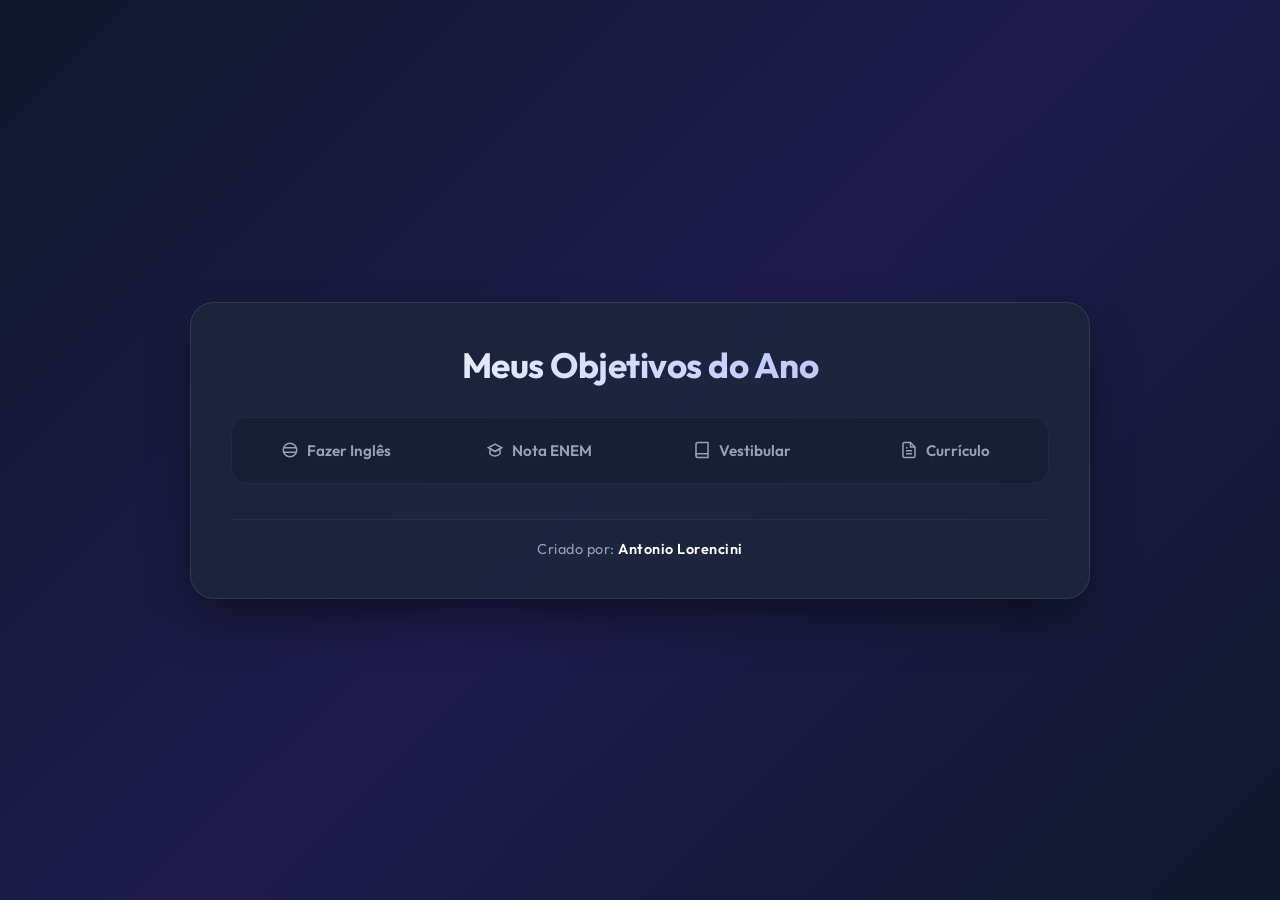
<file: index.html>
<!DOCTYPE html>
<html lang="pt-br">

<head>
    <meta charset="UTF-8">
    <meta name="viewport" content="width=device-width, initial-scale=1.0">
    <title>Meus Objetivos do Ano</title>
    <link rel="stylesheet" href="style.css">
</head>

<body>
    <section class="conteudo-principal">
        <h2 class="titulo-principal">Meus Objetivos do Ano<span></span></h2>
        
        <div class="botoes">
            <button class="botao" id="btn-ingles">
                <img src="ingles.svg" alt="Ícone Inglês" class="icone-btn">
                Fazer Inglês
            </button>
            <button class="botao" id="btn-enem">
                <img src="enem.svg" alt="Ícone ENEM" class="icone-btn">
                Nota ENEM
            </button>
            <button class="botao" id="btn-vestibular">
                <img src="vestibular.svg" alt="Ícone Vestibular" class="icone-btn">
                Vestibular
            </button>
            <button class="botao" id="btn-curriculo">
                <img src="curriculo.svg" alt="Ícone Currículo" class="icone-btn">
                Currículo
            </button>
        </div>

        <div class="abas-conteudo">
            
            <!-- Conteúdo do Inglês -->
            <div class="aba-conteudo" id="conteudo-ingles">
                <h3 class="aba-conteudo-titulo-principal">Finalidades para o Inglês</h3>
                
                <div class="campo-objetivo">
                    <div class="label-container">
                        <span class="label-titulo">Objetivo 1</span>
                    </div>
                    <div class="caixa-objetivo-fixo">
                        Alcançar nível B2 para conversação e manter comunicação fluida em contextos profissionais.
                    </div>
                </div>

                <div class="campo-objetivo">
                    <div class="label-container">
                        <span class="label-titulo">Objetivo 2</span>
                    </div>
                    <div class="caixa-objetivo-fixo">
                        Praticar escuta diariamente ouvindo podcasts e assistindo a conteúdos em inglês sem legenda.
                    </div>
                </div>

                <div class="campo-objetivo">
                    <div class="label-container">
                        <span class="label-titulo">Objetivo 3</span>
                    </div>
                    <div class="caixa-objetivo-fixo">
                        Ler pelo menos 2 livros inteiramente em inglês até o final do ano para expandir vocabulário.
                    </div>
                </div>
            </div>

            <!-- Conteúdo do ENEM -->
            <div class="aba-conteudo" id="conteudo-enem">
                <h3 class="aba-conteudo-titulo-principal">Finalidades para o ENEM</h3>
                
                <div class="campo-objetivo">
                    <div class="label-container">
                        <span class="label-titulo">Objetivo 1</span>
                    </div>
                    <div class="caixa-objetivo-fixo">
                        Tirar mais de 900 pontos na prova de Redação mantendo uma rotina semanal de prática de escrita.
                    </div>
                </div>

                <div class="campo-objetivo">
                    <div class="label-container">
                        <span class="label-titulo">Objetivo 2</span>
                    </div>
                    <div class="caixa-objetivo-fixo">
                        Realizar 2 simulados completos por mês com cronometragem rigorosa de tempo de prova.
                    </div>
                </div>

                <div class="campo-objetivo">
                    <div class="label-container">
                        <span class="label-titulo">Objetivo 3</span>
                    </div>
                    <div class="caixa-objetivo-fixo">
                        Revisar tópicos recorrentes de Matemática Básica e Ciências da Natureza semanalmente.
                    </div>
                </div>
            </div>

            <!-- Conteúdo do Vestibular -->
            <div class="aba-conteudo" id="conteudo-vestibular">
                <h3 class="aba-conteudo-titulo-principal">Finalidades para o Vestibular</h3>
                
                <div class="campo-objetivo">
                    <div class="label-container">
                        <span class="label-titulo">Objetivo 1</span>
                    </div>
                    <div class="caixa-objetivo-fixo">
                        Dominar a leitura e análise de todas as obras literárias obrigatórias descritas no edital.
                    </div>
                </div>

                <div class="campo-objetivo">
                    <div class="label-container">
                        <span class="label-titulo">Objetivo 2</span>
                    </div>
                    <div class="caixa-objetivo-fixo">
                        Resolver as provas e bancas dos últimos 5 anos identificando o padrão das questões.
                    </div>
                </div>

                <div class="campo-objetivo">
                    <div class="label-container">
                        <span class="label-titulo">Objetivo 3</span>
                    </div>
                    <div class="caixa-objetivo-fixo">
                        Aprimorar o controle de tempo e a estratégia de resolução de questões para a segunda fase.
                    </div>
                </div>
            </div>

            <!-- Conteúdo do Currículo (Google Docs) -->
            <div class="aba-conteudo" id="conteudo-curriculo">
                <h3 class="aba-conteudo-titulo-principal">Meu Currículo no Google Docs</h3>
                <iframe 
                    src="https://docs.google.com/document/d/1U83vrY_qnT5jPVnGaHf1C57nIq3u1306e1av0F2DyiM/preview" 
                    title="Documento do Google Docs - Currículo"
                    class="iframe-curriculo">
                </iframe>
            </div>

        </div>

        <!-- Rodapé -->
        <footer class="rodape">
            <p>Criado por: <span>Antonio Lorencini</span></p>
        </footer>

    </section>

    <script src="main.js"></script>
</body>

</html>
</file>
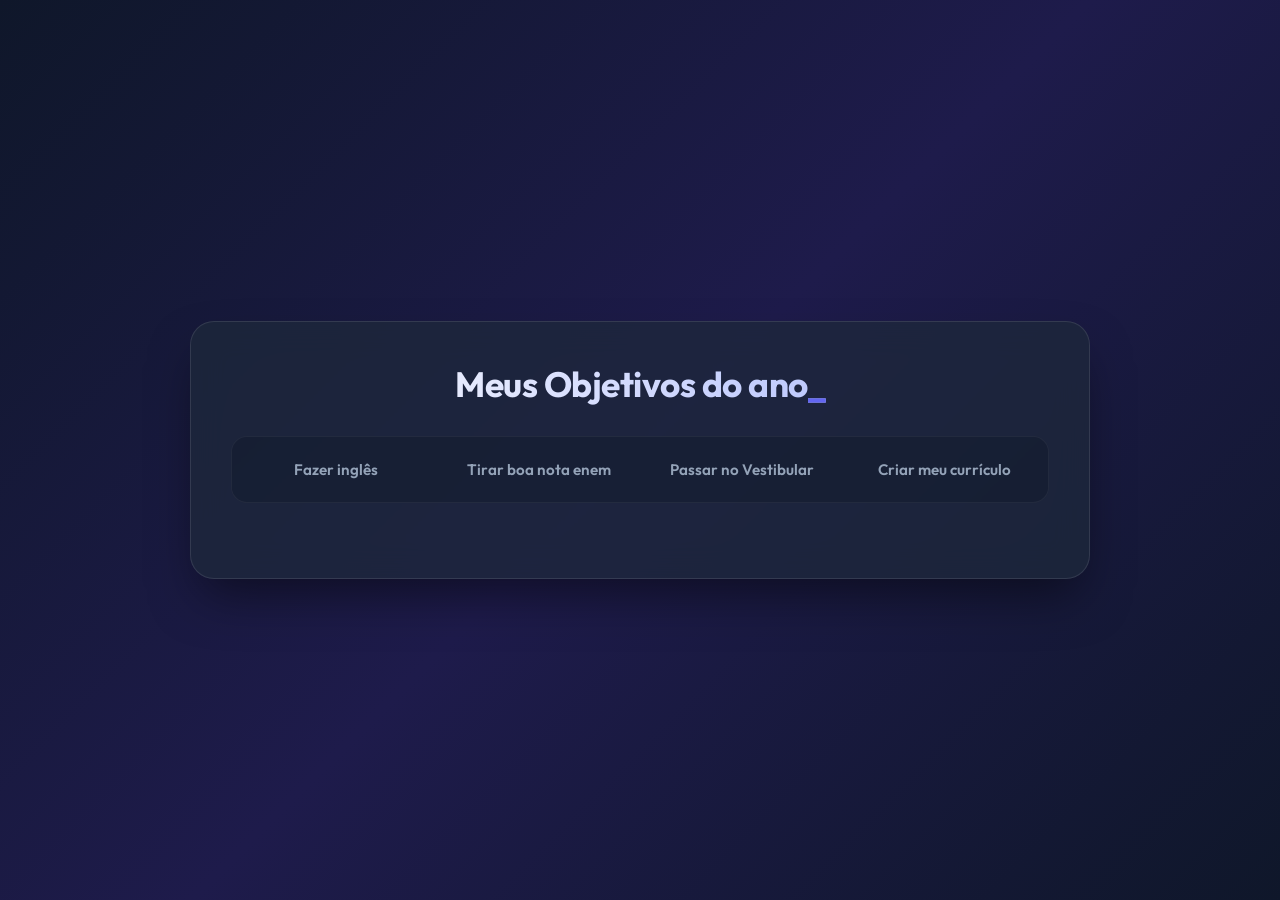
<file: index1.html>
<!DOCTYPE html>
<html lang="pt-br">

<head>
    <meta charset="UTF-8">
    <meta name="viewport" content="width=device-width, initial-scale=1.0">
    <title>Meus objetivos do ano</title>
    <link rel="stylesheet" href="style.css">
</head>

<body>
    <section class="conteudo-principal">
        <h2 class="titulo-principal">Meus Objetivos do ano<span>_</span></h2>
        
        <div class="botoes">
            <button class="botao" id="btn-ingles">Fazer inglês</button>
            <button class="botao" id="btn-enem">Tirar boa nota enem</button>
            <button class="botao">Passar no Vestibular</button>
            <button class="botao">Criar meu currículo</button>
        </div>

        <!-- Área onde as finalidades aparecem -->
        <div class="abas-conteudo">
            
            <!-- Conteúdo do Inglês -->
            <div class="aba-conteudo" id="conteudo-ingles">
                <h3 class="aba-conteudo-titulo-principal">Finalidades para o Inglês</h3>
                
                <div class="campo-objetivo">
                    <label for="objetivo1">Objetivo 1:</label>
                    <textarea id="objetivo1" placeholder="Digite seu 1º objetivo com o inglês..."></textarea>
                </div>

                <div class="campo-objetivo">
                    <label for="objetivo2">Objetivo 2:</label>
                    <textarea id="objetivo2" placeholder="Digite seu 2º objetivo com o inglês..."></textarea>
                </div>

                <div class="campo-objetivo">
                    <label for="objetivo3">Objetivo 3:</label>
                    <textarea id="objetivo3" placeholder="Digite seu 3º objetivo com o inglês..."></textarea>
                </div>
            </div>

            <!-- Conteúdo do ENEM -->
            <div class="aba-conteudo" id="conteudo-enem">
                <h3 class="aba-conteudo-titulo-principal">Finalidades para o ENEM</h3>
                
                <div class="campo-objetivo">
                    <label for="enem-obj1">Objetivo 1:</label>
                    <textarea id="enem-obj1" placeholder="Digite seu 1º objetivo para o ENEM..."></textarea>
                </div>

                <div class="campo-objetivo">
                    <label for="enem-obj2">Objetivo 2:</label>
                    <textarea id="enem-obj2" placeholder="Digite seu 2º objetivo para o ENEM..."></textarea>
                </div>

                <div class="campo-objetivo">
                    <label for="enem-obj3">Objetivo 3:</label>
                    <textarea id="enem-obj3" placeholder="Digite seu 3º objetivo para o ENEM..."></textarea>
                </div>
            </div>

        </div>

    </section>

    <script src="main.js"></script>
</body>

</html>
</file>
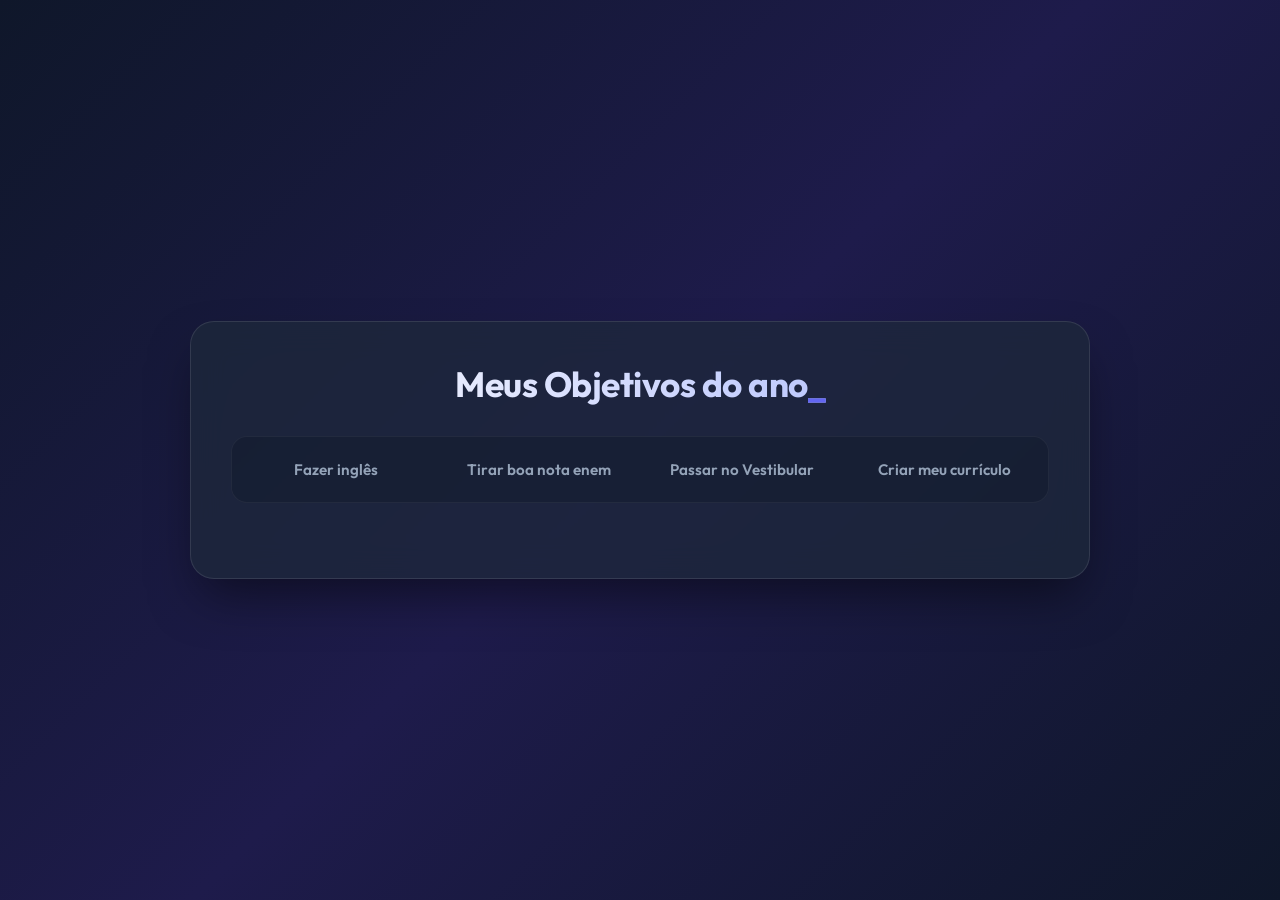
<file: index2.html>
<!DOCTYPE html>
<html lang="pt-br">

<head>
    <meta charset="UTF-8">
    <meta name="viewport" content="width=device-width, initial-scale=1.0">
    <title>Meus objetivos do ano</title>
    <link rel="stylesheet" href="style.css">
</head>

<body>
    <section class="conteudo-principal">
        <h2 class="titulo-principal">Meus Objetivos do ano<span>_</span></h2>
        
        <div class="botoes">
            <button class="botao" id="btn-ingles">Fazer inglês</button>
            <button class="botao" id="btn-enem">Tirar boa nota enem</button>
            <button class="botao" id="btn-vestibular">Passar no Vestibular</button>
            <button class="botao" id="btn-curriculo">Criar meu currículo</button>
        </div>

        <!-- Área onde as finalidades aparecem -->
        <div class="abas-conteudo">
            
            <!-- Conteúdo do Inglês -->
            <div class="aba-conteudo" id="conteudo-ingles">
                <h3 class="aba-conteudo-titulo-principal">Finalidades para o Inglês</h3>
                
                <div class="campo-objetivo">
                    <label for="ingles-obj1">Objetivo 1:</label>
                    <textarea id="ingles-obj1" placeholder="Digite seu 1º objetivo com o inglês..."></textarea>
                </div>

                <div class="campo-objetivo">
                    <label for="ingles-obj2">Objetivo 2:</label>
                    <textarea id="ingles-obj2" placeholder="Digite seu 2º objetivo com o inglês..."></textarea>
                </div>

                <div class="campo-objetivo">
                    <label for="ingles-obj3">Objetivo 3:</label>
                    <textarea id="ingles-obj3" placeholder="Digite seu 3º objetivo com o inglês..."></textarea>
                </div>
            </div>

            <!-- Conteúdo do ENEM -->
            <div class="aba-conteudo" id="conteudo-enem">
                <h3 class="aba-conteudo-titulo-principal">Finalidades para o ENEM</h3>
                
                <div class="campo-objetivo">
                    <label for="enem-obj1">Objetivo 1:</label>
                    <textarea id="enem-obj1" placeholder="Digite seu 1º objetivo para o ENEM..."></textarea>
                </div>

                <div class="campo-objetivo">
                    <label for="enem-obj2">Objetivo 2:</label>
                    <textarea id="enem-obj2" placeholder="Digite seu 2º objetivo para o ENEM..."></textarea>
                </div>

                <div class="campo-objetivo">
                    <label for="enem-obj3">Objetivo 3:</label>
                    <textarea id="enem-obj3" placeholder="Digite seu 3º objetivo para o ENEM..."></textarea>
                </div>
            </div>

            <!-- Conteúdo do Vestibular -->
            <div class="aba-conteudo" id="conteudo-vestibular">
                <h3 class="aba-conteudo-titulo-principal">Finalidades para o Vestibular</h3>
                
                <div class="campo-objetivo">
                    <label for="vestibular-obj1">Objetivo 1:</label>
                    <textarea id="vestibular-obj1" placeholder="Digite seu 1º objetivo para o Vestibular..."></textarea>
                </div>

                <div class="campo-objetivo">
                    <label for="vestibular-obj2">Objetivo 2:</label>
                    <textarea id="vestibular-obj2" placeholder="Digite seu 2º objetivo para o Vestibular..."></textarea>
                </div>

                <div class="campo-objetivo">
                    <label for="vestibular-obj3">Objetivo 3:</label>
                    <textarea id="vestibular-obj3" placeholder="Digite seu 3º objetivo para o Vestibular..."></textarea>
                </div>
            </div>

            <!-- Conteúdo do Currículo -->
            <div class="aba-conteudo" id="conteudo-curriculo">
                <h3 class="aba-conteudo-titulo-principal">Finalidades para o Currículo</h3>
                
                <div class="campo-objetivo">
                    <label for="curriculo-obj1">Objetivo 1:</label>
                    <textarea id="curriculo-obj1" placeholder="Digite seu 1º objetivo para o currículo..."></textarea>
                </div>

                <div class="campo-objetivo">
                    <label for="curriculo-obj2">Objetivo 2:</label>
                    <textarea id="curriculo-obj2" placeholder="Digite seu 2º objetivo para o currículo..."></textarea>
                </div>

                <div class="campo-objetivo">
                    <label for="curriculo-obj3">Objetivo 3:</label>
                    <textarea id="curriculo-obj3" placeholder="Digite seu 3º objetivo para o currículo..."></textarea>
                </div>
            </div>

        </div>

    </section>

    <script src="main.js"></script>
</body>

</html>
</file>
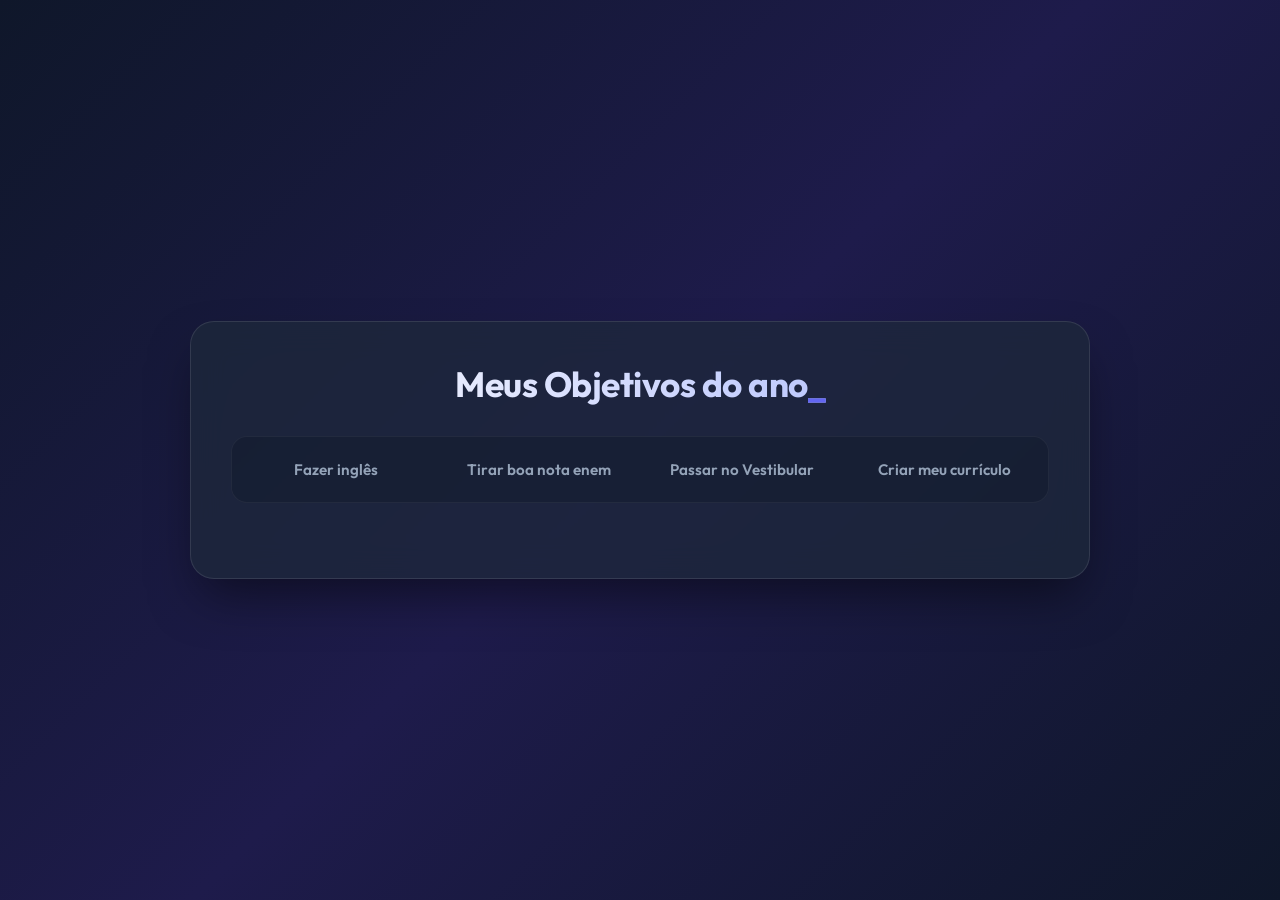
<file: index3.html>
<!DOCTYPE html>
<html lang="pt-br">

<head>
    <meta charset="UTF-8">
    <meta name="viewport" content="width=device-width, initial-scale=1.0">
    <title>Meus objetivos do ano</title>
    <link rel="stylesheet" href="style.css">
</head>

<body>
    <section class="conteudo-principal">
        <h2 class="titulo-principal">Meus Objetivos do ano<span>_</span></h2>
        
        <div class="botoes">
            <button class="botao" id="btn-ingles">Fazer inglês</button>
            <button class="botao" id="btn-enem">Tirar boa nota enem</button>
            <button class="botao" id="btn-vestibular">Passar no Vestibular</button>
            <button class="botao" id="btn-curriculo">Criar meu currículo</button>
        </div>

        <!-- Área onde as finalidades aparecem -->
        <div class="abas-conteudo">
            
            <!-- Conteúdo do Inglês -->
            <div class="aba-conteudo" id="conteudo-ingles">
                <h3 class="aba-conteudo-titulo-principal">Finalidades para o Inglês</h3>
                
                <div class="campo-objetivo">
                    <label for="ingles-obj1">Objetivo 1:</label>
                    <textarea id="ingles-obj1" placeholder="Digite seu 1º objetivo com o inglês..."></textarea>
                </div>

                <div class="campo-objetivo">
                    <label for="ingles-obj2">Objetivo 2:</label>
                    <textarea id="ingles-obj2" placeholder="Digite seu 2º objetivo com o inglês..."></textarea>
                </div>

                <div class="campo-objetivo">
                    <label for="ingles-obj3">Objetivo 3:</label>
                    <textarea id="ingles-obj3" placeholder="Digite seu 3º objetivo com o inglês..."></textarea>
                </div>
            </div>

            <!-- Conteúdo do ENEM -->
            <div class="aba-conteudo" id="conteudo-enem">
                <h3 class="aba-conteudo-titulo-principal">Finalidades para o ENEM</h3>
                
                <div class="campo-objetivo">
                    <label for="enem-obj1">Objetivo 1:</label>
                    <textarea id="enem-obj1" placeholder="Digite seu 1º objetivo para o ENEM..."></textarea>
                </div>

                <div class="campo-objetivo">
                    <label for="enem-obj2">Objetivo 2:</label>
                    <textarea id="enem-obj2" placeholder="Digite seu 2º objetivo para o ENEM..."></textarea>
                </div>

                <div class="campo-objetivo">
                    <label for="enem-obj3">Objetivo 3:</label>
                    <textarea id="enem-obj3" placeholder="Digite seu 3º objetivo para o ENEM..."></textarea>
                </div>
            </div>

            <!-- Conteúdo do Vestibular -->
            <div class="aba-conteudo" id="conteudo-vestibular">
                <h3 class="aba-conteudo-titulo-principal">Finalidades para o Vestibular</h3>
                
                <div class="campo-objetivo">
                    <label for="vestibular-obj1">Objetivo 1:</label>
                    <textarea id="vestibular-obj1" placeholder="Digite seu 1º objetivo para o Vestibular..."></textarea>
                </div>

                <div class="campo-objetivo">
                    <label for="vestibular-obj2">Objetivo 2:</label>
                    <textarea id="vestibular-obj2" placeholder="Digite seu 2º objetivo para o Vestibular..."></textarea>
                </div>

                <div class="campo-objetivo">
                    <label for="vestibular-obj3">Objetivo 3:</label>
                    <textarea id="vestibular-obj3" placeholder="Digite seu 3º objetivo para o Vestibular..."></textarea>
                </div>
            </div>

            <!-- Conteúdo do Currículo (Google Docs Embutido) -->
            <div class="aba-conteudo" id="conteudo-curriculo">
                <h3 class="aba-conteudo-titulo-principal">Meu Currículo no Google Docs</h3>
                <iframe 
                    src="https://docs.google.com/document/d/1U83vrY_qnT5jPVnGaHf1C57nIq3u1306e1av0F2DyiM/preview" 
                    title="Documento do Google Docs - Currículo"
                    class="iframe-curriculo">
                </iframe>
            </div>

        </div>

    </section>

    <script src="main.js"></script>
</body>

</html>
</file>
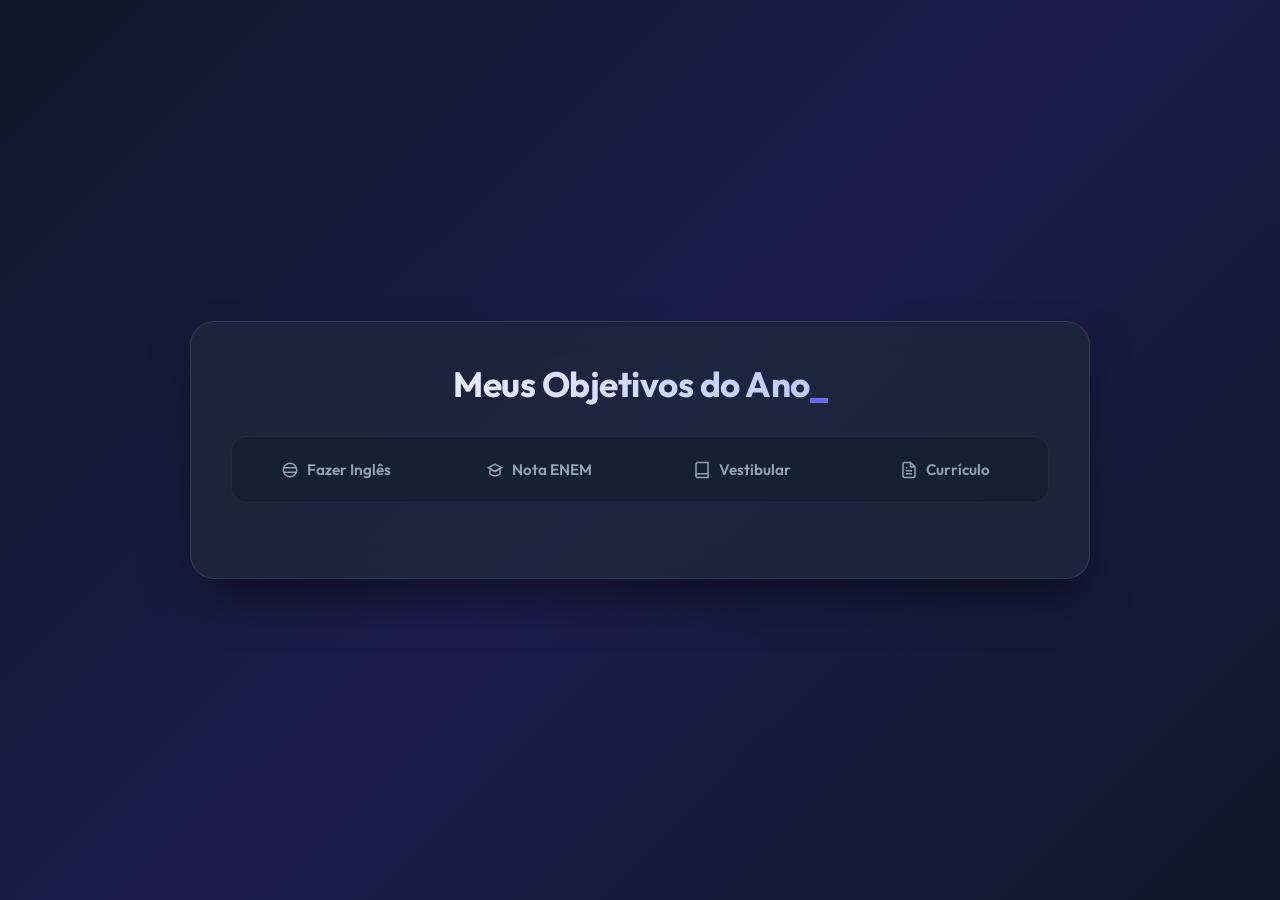
<file: index4.html>
<!DOCTYPE html>
<html lang="pt-br">

<head>
    <meta charset="UTF-8">
    <meta name="viewport" content="width=device-width, initial-scale=1.0">
    <title>Meus Objetivos do Ano</title>
    <link rel="stylesheet" href="style.css">
</head>

<body>
    <section class="conteudo-principal">
        <h2 class="titulo-principal">Meus Objetivos do Ano<span>_</span></h2>
        
        <div class="botoes">
            <button class="botao" id="btn-ingles">
                <svg width="18" height="18" fill="none" stroke="currentColor" stroke-width="2" viewBox="0 0 24 24"><path d="M12 21a9 9 0 100-18 9 9 0 000 18z"></path><path d="M3.6 9h16.8M3.6 15h16.8"></path></svg>
                Fazer Inglês
            </button>
            <button class="botao" id="btn-enem">
                <svg width="18" height="18" fill="none" stroke="currentColor" stroke-width="2" viewBox="0 0 24 24"><path d="M12 14l9-5-9-5-9 5 9 5z"></path><path d="M12 14l6.16-3.422a12.083 12.083 0 01.665 6.479A11.952 11.952 0 0112 20.055a11.952 11.952 0 01-6.824-2.998 12.078 12.078 0 01.665-6.479L12 14z"></path></svg>
                Nota ENEM
            </button>
            <button class="botao" id="btn-vestibular">
                <svg width="18" height="18" fill="none" stroke="currentColor" stroke-width="2" viewBox="0 0 24 24"><path d="M4 19.5A2.5 2.5 0 016.5 17H20"></path><path d="M6.5 2H20v20H6.5A2.5 2.5 0 014 19.5v-15A2.5 2.5 0 016.5 2z"></path></svg>
                Vestibular
            </button>
            <button class="botao" id="btn-curriculo">
                <svg width="18" height="18" fill="none" stroke="currentColor" stroke-width="2" viewBox="0 0 24 24"><path d="M14 2H6a2 2 0 00-2 2v16a2 2 0 002 2h12a2 2 0 002-2V8l-6-6z"></path><path d="M14 2v6h6"></path><path d="M16 13H8M16 17H8M10 9H8"></path></svg>
                Currículo
            </button>
        </div>

        <div class="abas-conteudo">
            
            <!-- Conteúdo do Inglês -->
            <div class="aba-conteudo" id="conteudo-ingles">
                <h3 class="aba-conteudo-titulo-principal">Finalidades para o Inglês</h3>
                
                <div class="campo-objetivo">
                    <label for="ingles-obj1">Objetivo 1</label>
                    <textarea id="ingles-obj1" placeholder="Ex: Alcançar nível B2 para conversação..."></textarea>
                </div>

                <div class="campo-objetivo">
                    <label for="ingles-obj2">Objetivo 2</label>
                    <textarea id="ingles-obj2" placeholder="Ex: Praticar escuta com podcasts diários..."></textarea>
                </div>

                <div class="campo-objetivo">
                    <label for="ingles-obj3">Objetivo 3</label>
                    <textarea id="ingles-obj3" placeholder="Ex: Ler 2 livros em inglês até o fim do ano..."></textarea>
                </div>
            </div>

            <!-- Conteúdo do ENEM -->
            <div class="aba-conteudo" id="conteudo-enem">
                <h3 class="aba-conteudo-titulo-principal">Finalidades para o ENEM</h3>
                
                <div class="campo-objetivo">
                    <label for="enem-obj1">Objetivo 1</label>
                    <textarea id="enem-obj1" placeholder="Ex: Tirar mais de 900 na Redação..."></textarea>
                </div>

                <div class="campo-objetivo">
                    <label for="enem-obj2">Objetivo 2</label>
                    <textarea id="enem-obj2" placeholder="Ex: Fazer 2 simulados por mês..."></textarea>
                </div>

                <div class="campo-objetivo">
                    <label for="enem-obj3">Objetivo 3</label>
                    <textarea id="enem-obj3" placeholder="Ex: Revisar Matemática Básica semanalmente..."></textarea>
                </div>
            </div>

            <!-- Conteúdo do Vestibular -->
            <div class="aba-conteudo" id="conteudo-vestibular">
                <h3 class="aba-conteudo-titulo-principal">Finalidades para o Vestibular</h3>
                
                <div class="campo-objetivo">
                    <label for="vestibular-obj1">Objetivo 1</label>
                    <textarea id="vestibular-obj1" placeholder="Ex: Dominar as leituras obrigatórias..."></textarea>
                </div>

                <div class="campo-objetivo">
                    <label for="vestibular-obj2">Objetivo 2</label>
                    <textarea id="vestibular-obj2" placeholder="Ex: Resolver provas dos últimos 5 anos..."></textarea>
                </div>

                <div class="campo-objetivo">
                    <label for="vestibular-obj3">Objetivo 3</label>
                    <textarea id="vestibular-obj3" placeholder="Ex: Treinar gestão de tempo nas provas..."></textarea>
                </div>
            </div>

            <!-- Conteúdo do Currículo (Google Docs) -->
            <div class="aba-conteudo" id="conteudo-curriculo">
                <h3 class="aba-conteudo-titulo-principal">Meu Currículo no Google Docs</h3>
                <iframe 
                    src="https://docs.google.com/document/d/1U83vrY_qnT5jPVnGaHf1C57nIq3u1306e1av0F2DyiM/preview" 
                    title="Documento do Google Docs - Currículo"
                    class="iframe-curriculo">
                </iframe>
            </div>

        </div>

    </section>

    <script src="main.js"></script>
</body>

</html>
</file>
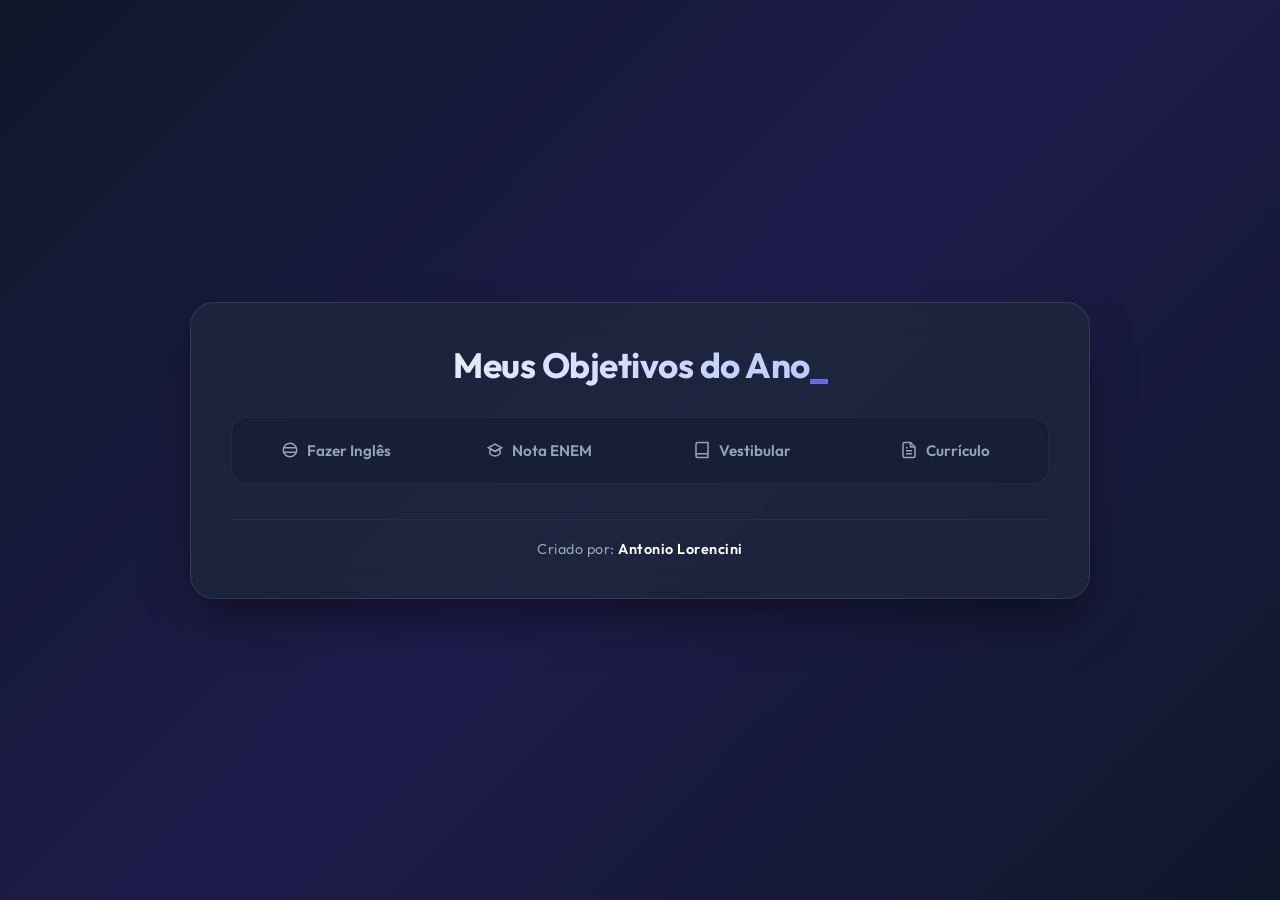
<file: index5.html>
<!DOCTYPE html>
<html lang="pt-br">

<head>
    <meta charset="UTF-8">
    <meta name="viewport" content="width=device-width, initial-scale=1.0">
    <title>Meus Objetivos do Ano</title>
    <link rel="stylesheet" href="style.css">
</head>

<body>
    <section class="conteudo-principal">
        <h2 class="titulo-principal">Meus Objetivos do Ano<span>_</span></h2>
        
        <div class="botoes">
            <button class="botao" id="btn-ingles">
                <svg width="18" height="18" fill="none" stroke="currentColor" stroke-width="2" viewBox="0 0 24 24"><path d="M12 21a9 9 0 100-18 9 9 0 000 18z"></path><path d="M3.6 9h16.8M3.6 15h16.8"></path></svg>
                Fazer Inglês
            </button>
            <button class="botao" id="btn-enem">
                <svg width="18" height="18" fill="none" stroke="currentColor" stroke-width="2" viewBox="0 0 24 24"><path d="M12 14l9-5-9-5-9 5 9 5z"></path><path d="M12 14l6.16-3.422a12.083 12.083 0 01.665 6.479A11.952 11.952 0 0112 20.055a11.952 11.952 0 01-6.824-2.998 12.078 12.078 0 01.665-6.479L12 14z"></path></svg>
                Nota ENEM
            </button>
            <button class="botao" id="btn-vestibular">
                <svg width="18" height="18" fill="none" stroke="currentColor" stroke-width="2" viewBox="0 0 24 24"><path d="M4 19.5A2.5 2.5 0 016.5 17H20"></path><path d="M6.5 2H20v20H6.5A2.5 2.5 0 014 19.5v-15A2.5 2.5 0 016.5 2z"></path></svg>
                Vestibular
            </button>
            <button class="botao" id="btn-curriculo">
                <svg width="18" height="18" fill="none" stroke="currentColor" stroke-width="2" viewBox="0 0 24 24"><path d="M14 2H6a2 2 0 00-2 2v16a2 2 0 002 2h12a2 2 0 002-2V8l-6-6z"></path><path d="M14 2v6h6"></path><path d="M16 13H8M16 17H8M10 9H8"></path></svg>
                Currículo
            </button>
        </div>

        <div class="abas-conteudo">
            
            <!-- Conteúdo do Inglês -->
            <div class="aba-conteudo" id="conteudo-ingles">
                <h3 class="aba-conteudo-titulo-principal">Finalidades para o Inglês</h3>
                
                <div class="campo-objetivo">
                    <label for="ingles-obj1">Objetivo 1</label>
                    <textarea id="ingles-obj1" placeholder="Alcançar nível B2 para conversação..."></textarea>
                </div>

                <div class="campo-objetivo">
                    <label for="ingles-obj2">Objetivo 2</label>
                    <textarea id="ingles-obj2" placeholder="Praticar escuta com podcasts diários..."></textarea>
                </div>

                <div class="campo-objetivo">
                    <label for="ingles-obj3">Objetivo 3</label>
                    <textarea id="ingles-obj3" placeholder="Ler 2 livros em inglês até o fim do ano..."></textarea>
                </div>
            </div>

            <!-- Conteúdo do ENEM -->
            <div class="aba-conteudo" id="conteudo-enem">
                <h3 class="aba-conteudo-titulo-principal">Finalidades para o ENEM</h3>
                
                <div class="campo-objetivo">
                    <label for="enem-obj1">Objetivo 1</label>
                    <textarea id="enem-obj1" placeholder="Tirar mais de 900 na Redação..."></textarea>
                </div>

                <div class="campo-objetivo">
                    <label for="enem-obj2">Objetivo 2</label>
                    <textarea id="enem-obj2" placeholder="Fazer 2 simulados por mês..."></textarea>
                </div>

                <div class="campo-objetivo">
                    <label for="enem-obj3">Objetivo 3</label>
                    <textarea id="enem-obj3" placeholder="Revisar Matemática Básica semanalmente..."></textarea>
                </div>
            </div>

            <!-- Conteúdo do Vestibular -->
            <div class="aba-conteudo" id="conteudo-vestibular">
                <h3 class="aba-conteudo-titulo-principal">Finalidades para o Vestibular</h3>
                
                <div class="campo-objetivo">
                    <label for="vestibular-obj1">Objetivo 1</label>
                    <textarea id="vestibular-obj1" placeholder="Dominar as leituras obrigatórias..."></textarea>
                </div>

                <div class="campo-objetivo">
                    <label for="vestibular-obj2">Objetivo 2</label>
                    <textarea id="vestibular-obj2" placeholder="Resolver provas dos últimos 5 anos..."></textarea>
                </div>

                <div class="campo-objetivo">
                    <label for="vestibular-obj3">Objetivo 3</label>
                    <textarea id="vestibular-obj3" placeholder="Treinar gestão de tempo nas provas..."></textarea>
                </div>
            </div>

            <!-- Conteúdo do Currículo (Google Docs) -->
            <div class="aba-conteudo" id="conteudo-curriculo">
                <h3 class="aba-conteudo-titulo-principal">Meu Currículo - Google Docs</h3>
                <iframe 
                    src="https://docs.google.com/document/d/1U83vrY_qnT5jPVnGaHf1C57nIq3u1306e1av0F2DyiM/preview" 
                    title="Documento do Google Docs - Currículo"
                    class="iframe-curriculo">
                </iframe>
            </div>

        </div>

        <!-- Rodapé adicionado aqui -->
        <footer class="rodape">
            <p>Criado por: <span>Antonio Lorencini</span></p>
        </footer>

    </section>

    <script src="main.js"></script>
</body>

</html>
</file>
<file: style.css>
@import url('https://fonts.googleapis.com/css2?family=Outfit:wght@300;400;500;600;700&display=swap');

:root {
    --bg-gradient: linear-gradient(135deg, #0f172a 0%, #1e1b4b 50%, #0f172a 100%);
    --card-bg: rgba(255, 255, 255, 0.05);
    --card-border: rgba(255, 255, 255, 0.1);
    --primary-color: #6366f1;
    --primary-hover: #4f46e5;
    --accent-glow: rgba(99, 102, 241, 0.25);
    --text-main: #f8fafc;
    --text-muted: #94a3b8;
    --input-bg: rgba(15, 23, 42, 0.65);
}

* {
    margin: 0;
    padding: 0;
    box-sizing: border-box;
}

body {
    font-family: 'Outfit', sans-serif;
    background: var(--bg-gradient) !important;
    background-attachment: fixed !important;
    min-height: 100vh;
    color: var(--text-main);
    display: flex;
    justify-content: center;
    align-items: center;
    padding: 30px 15px;
}

.conteudo-principal {
    width: 100%;
    max-width: 900px;
    background: rgba(30, 41, 59, 0.75);
    backdrop-filter: blur(16px);
    -webkit-backdrop-filter: blur(16px);
    border: 1px solid var(--card-border);
    border-radius: 24px;
    padding: 40px;
    box-shadow: 0 25px 50px -12px rgba(0, 0, 0, 0.5);
}

.titulo-principal {
    font-size: 2.2rem;
    font-weight: 700;
    text-align: center;
    margin-bottom: 30px;
    letter-spacing: -0.5px;
    background: linear-gradient(90deg, #ffffff 0%, #a5b4fc 100%);
    -webkit-background-clip: text;
    -webkit-text-fill-color: transparent;
}

.titulo-principal span {
    color: var(--primary-color);
    -webkit-text-fill-color: var(--primary-color);
}

.botoes {
    display: flex;
    gap: 12px;
    justify-content: center;
    flex-wrap: wrap;
    margin-bottom: 35px;
    background: rgba(15, 23, 42, 0.4);
    padding: 8px;
    border-radius: 16px;
    border: 1px solid rgba(255, 255, 255, 0.05);
}

.botao {
    flex: 1 1 180px;
    padding: 14px 20px;
    border: 1px solid transparent;
    background: transparent;
    color: var(--text-muted);
    border-radius: 12px;
    cursor: pointer;
    font-size: 0.95rem;
    font-weight: 600;
    font-family: inherit;
    transition: all 0.3s cubic-bezier(0.4, 0, 0.2, 1);
    display: flex;
    align-items: center;
    justify-content: center;
    gap: 8px;
}

.icone-btn {
    width: 18px;
    height: 18px;
    display: inline-block;
}

.botao:hover {
    color: #ffffff;
    background: rgba(255, 255, 255, 0.05);
    transform: translateY(-2px);
}

.botao.ativo {
    background: var(--primary-color) !important;
    color: #ffffff !important;
    box-shadow: 0 8px 20px var(--accent-glow);
    border-color: rgba(255, 255, 255, 0.2);
}

.botao.ativo .icone-btn {
    filter: brightness(0) invert(1);
}

.abas-conteudo {
    position: relative;
}

.aba-conteudo {
    display: none !important;
    animation: fadeIn 0.4s cubic-bezier(0.4, 0, 0.2, 1) forwards;
}

.aba-conteudo.ativo {
    display: block !important;
}

@keyframes fadeIn {
    from {
        opacity: 0;
        transform: translateY(10px);
    }
    to {
        opacity: 1;
        transform: translateY(0);
    }
}

.aba-conteudo-titulo-principal {
    font-size: 1.4rem;
    font-weight: 600;
    margin-bottom: 24px;
    color: #e2e8f0;
    border-bottom: 2px solid rgba(255, 255, 255, 0.08);
    padding-bottom: 12px;
}

/* Estrutura dos Campos Fixo com o Visual Exato da Caixa */
.campo-objetivo {
    margin-bottom: 22px;
}

.label-container {
    margin-bottom: 8px;
}

.label-titulo {
    font-size: 0.85rem;
    font-weight: 700;
    color: #a5b4fc;
    text-transform: uppercase;
    letter-spacing: 0.8px;
}

/* Caixa com exatamente o mesmo estilo do textarea, porém fixa */
.caixa-objetivo-fixo {
    width: 100%;
    min-height: 85px;
    padding: 16px 18px;
    background: var(--input-bg);
    border: 1px solid var(--card-border);
    border-radius: 14px;
    color: #f1f5f9;
    font-family: inherit;
    font-size: 0.95rem;
    line-height: 1.5;
    box-shadow: inset 0 2px 4px rgba(0, 0, 0, 0.2);
    transition: all 0.3s cubic-bezier(0.4, 0, 0.2, 1);
}

.caixa-objetivo-fixo:hover {
    border-color: rgba(99, 102, 241, 0.4);
    box-shadow: 0 0 0 3px var(--accent-glow), inset 0 2px 4px rgba(0, 0, 0, 0.2);
    background: rgba(15, 23, 42, 0.8);
}

.iframe-curriculo {
    width: 100%;
    height: 550px;
    border: 1px solid var(--card-border);
    border-radius: 16px;
    background: #ffffff;
    box-shadow: 0 10px 30px rgba(0, 0, 0, 0.3);
}

/* Rodapé */
.rodape {
    margin-top: 35px;
    padding-top: 20px;
    border-top: 1px solid rgba(255, 255, 255, 0.05);
    text-align: center;
}

.rodape p {
    font-size: 0.9rem;
    color: var(--text-muted);
    letter-spacing: 0.5px;
}

.rodape span {
    color: #ffffff;
    font-weight: 600;
}

@media (max-width: 640px) {
    .conteudo-principal {
        padding: 24px 16px;
    }

    .titulo-principal {
        font-size: 1.75rem;
    }

    .botoes {
        flex-direction: column;
    }

    .botao {
        width: 100%;
    }
}
</file>
